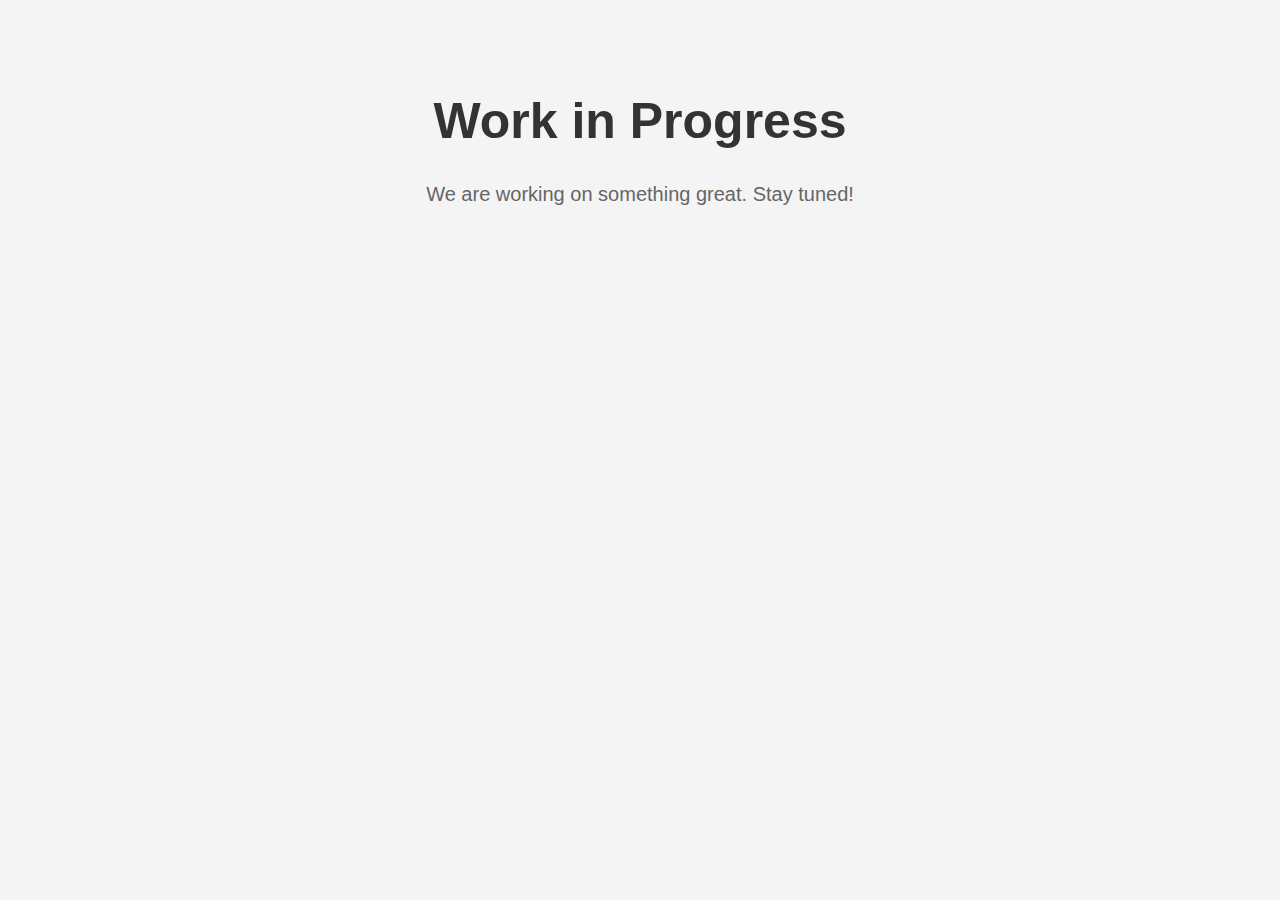
<file: cooking.html>
<!DOCTYPE html>
<html>
<head>
    <title>Work in Progress</title>
    <link rel="icon" type="image/x-icon" href="/static/img/logo0.ico">

    <style>
        @keyframes colorChange {
            0% {background-color: #85C1E9;}
            50% {background-color: #F7DC6F;}
            100% {background-color: #85C1E9;}
        }

        body {
            font-family: Arial, sans-serif;
            background-color: #f4f4f4;
            text-align: center;
            padding: 50px;
            animation: colorChange 5s infinite;
        }
        h1 {
            font-size: 50px;
            color: #333;
        }
        p {
            font-size: 20px;
            color: #666;
        }
    </style>

</head>
<body>
    <h1>Work in Progress</h1>
    <p>We are working on something great. Stay tuned!</p>
</body>
</html>
</file>
